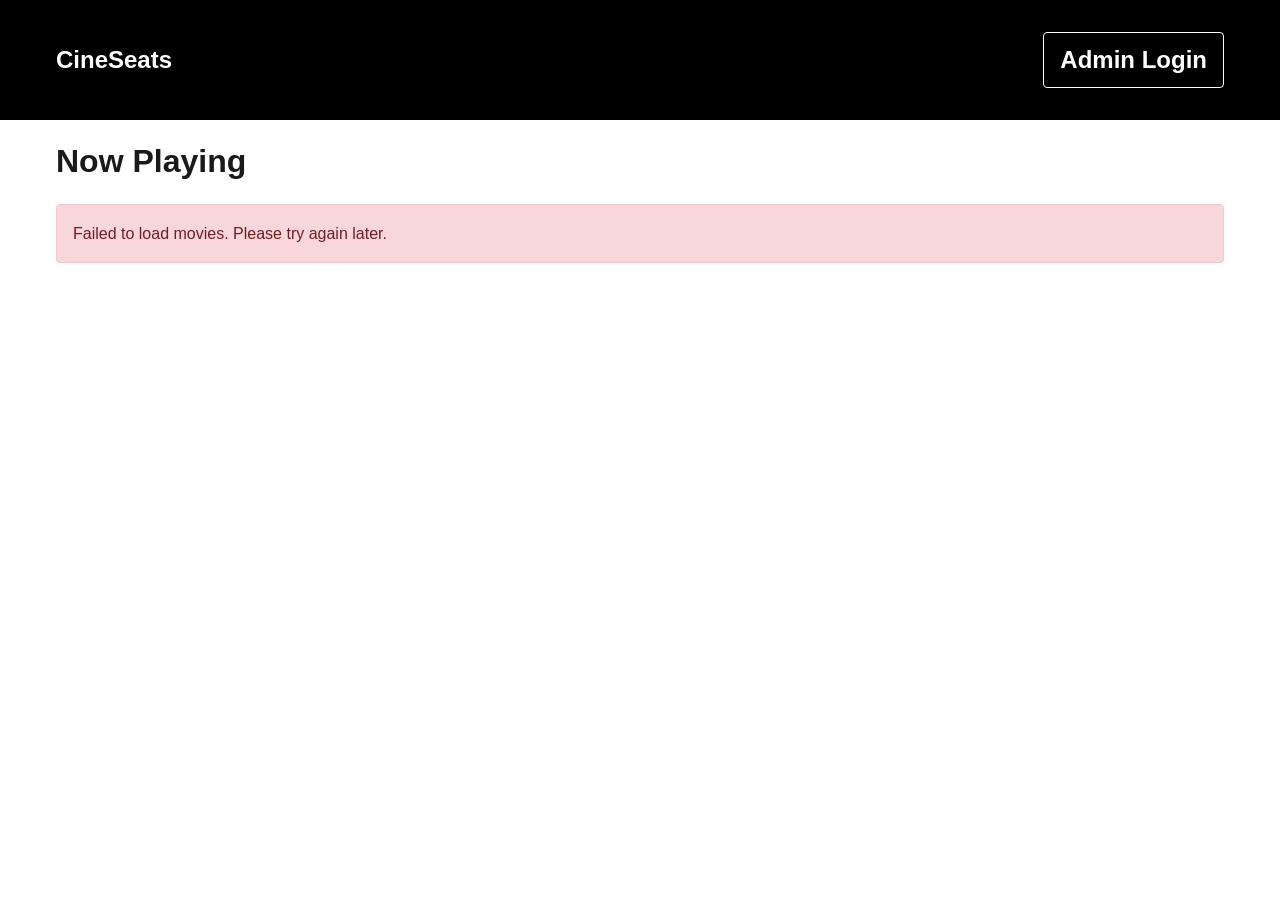
<file: CineSeats/CineSeatsWeb/index.html>
<!DOCTYPE html>
<html lang="en">
<head>
    <meta charset="UTF-8">
    <meta name="viewport" content="width=device-width, initial-scale=1.0">
    <title>CineSeats - Select a Movie</title>
    <link rel="stylesheet" href="./css/style.css">
</head>
<body>
    <header class="app-header">
        <div class="container">
            <a href="index.html">CineSeats</a>
            <a href="./pages/catalogue/login.html" class="btn btn-outline" style="color: white; border-color: white;">Admin Login</a>
        </div>
    </header>

    <main class="container">
        <h1>Now Playing</h1>
        
        <div id="error-container" class="alert alert-error hidden"></div>
        
        <div id="movies-loading">Loading movies...</div>
        
        <div id="movies-container" class="hidden">
            <!-- Movie cards will be rendered here -->
        </div>

        <div id="sessions-section" class="hidden">
            <h2 id="selected-movie-title"></h2>
            <button id="btn-back-movies" class="btn btn-outline">Back to Movies</button>
            <div id="sessions-container" style="margin-top: 1rem;">
                <!-- Session list will be rendered here -->
            </div>
        </div>
    </main>

    <!-- Specific styles for index -->
    <style>
        #movies-container {
            display: grid;
            grid-template-columns: repeat(auto-fill, minmax(250px, 1fr));
            gap: 1rem;
        }
        .movie-card {
            cursor: pointer;
            transition: border-color 0.2s;
        }
        .movie-card:hover {
            border-color: var(--color-primary);
        }
        .session-item {
            display: flex;
            justify-content: space-between;
            align-items: center;
            padding: 1rem;
            border: 1px solid var(--color-border);
            margin-bottom: 0.5rem;
            border-radius: var(--border-radius);
            background-color: var(--color-surface);
        }
    </style>

    <script type="module" src="./js/ui/domManager.js"></script>
</body>
</html>
</file>
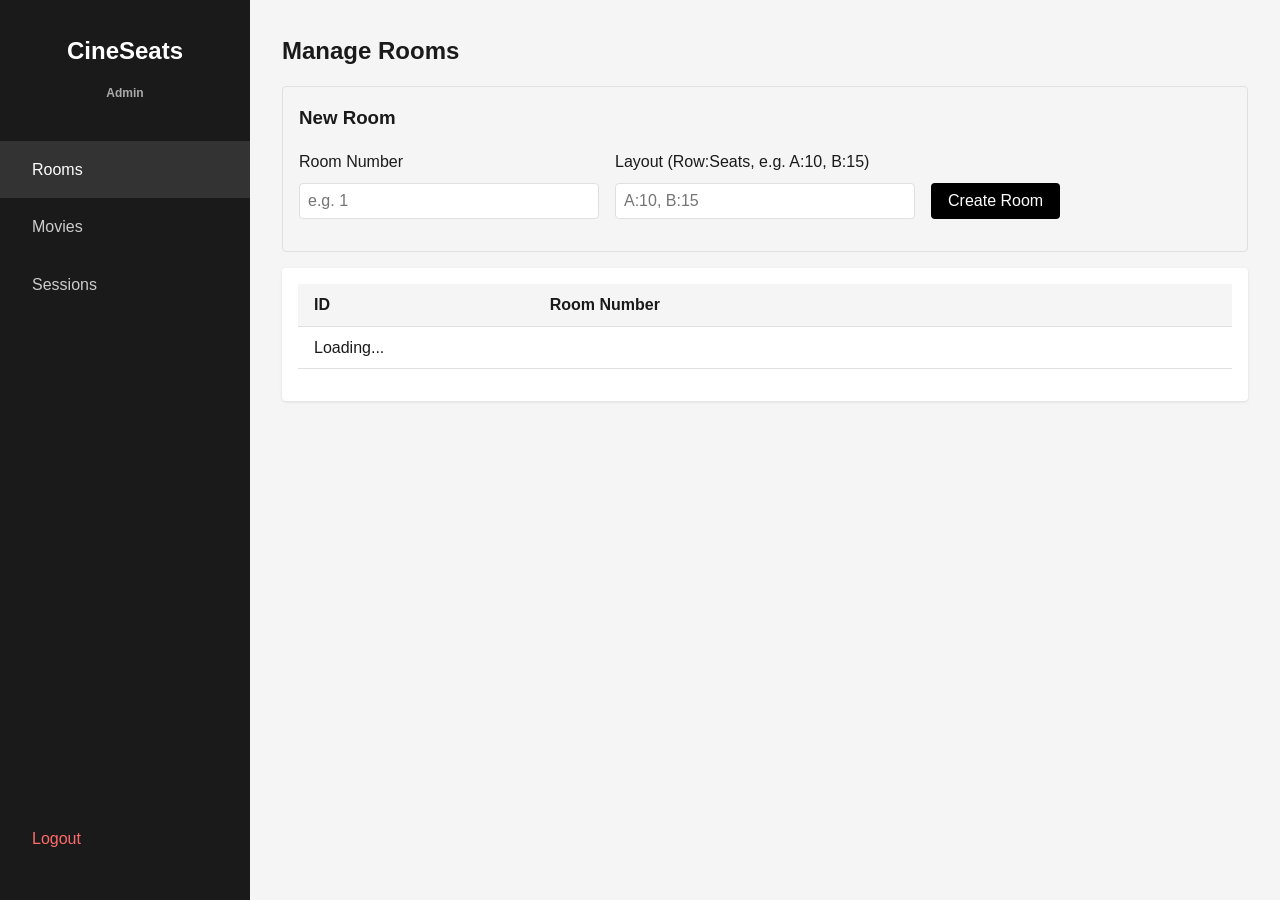
<file: CineSeats/CineSeatsWeb/pages/catalogue/dashboard.html>
<!DOCTYPE html>
<html lang="en">
<head>
    <meta charset="UTF-8">
    <meta name="viewport" content="width=device-width, initial-scale=1.0">
    <title>CineSeats - Admin Dashboard</title>
    <link rel="stylesheet" href="../../css/style.css">
    <style>
        body { margin: 0; display: flex; height: 100vh; overflow: hidden; }
        .sidebar { width: 250px; background-color: #1a1a1a; color: #fff; padding: 2rem 0; display: flex; flex-direction: column; }
        .sidebar h2 { text-align: center; margin-bottom: 2rem; }
        .nav-link { display: block; padding: 1rem 2rem; color: #ccc; text-decoration: none; cursor: pointer; }
        .nav-link:hover, .nav-link.active { background-color: #333; color: #fff; }
        .main-content { flex: 1; padding: 2rem; overflow-y: auto; background-color: #f5f5f5; }
        .tab-content { display: none; }
        .tab-content.active { display: block; }
        .form-row { display: flex; gap: 1rem; margin-bottom: 1rem; }
        .form-row .form-group { flex: 1; margin-bottom: 0; }
        .table-card { background: #fff; padding: 1rem; border-radius: 4px; box-shadow: 0 1px 3px rgba(0,0,0,0.1); margin-top: 1rem; }
    </style>
</head>
<body>
    
    <aside class="sidebar">
        <h2>CineSeats<br><small style="font-size: 0.5em; color:#aaa;">Admin</small></h2>
        <a class="nav-link active" data-target="rooms">Rooms</a>
        <a class="nav-link" data-target="movies">Movies</a>
        <a class="nav-link" data-target="sessions">Sessions</a>
        <div style="flex:1;"></div>
        <a id="btn-logout" class="nav-link" style="color: #ff6b6b;">Logout</a>
    </aside>

    <main class="main-content">
        <div id="dashboard-error" class="alert alert-error hidden"></div>
        <div id="dashboard-success" class="alert alert-success hidden"></div>

        <!-- ROOMS TAB -->
        <section id="rooms" class="tab-content active">
            <h2>Manage Rooms</h2>
            <div class="card">
                <h3>New Room</h3>
                <form id="form-room">
                    <div class="form-row">
                        <div class="form-group">
                            <label class="form-label" for="roomNumber">Room Number</label>
                            <input type="number" id="roomNumber" class="form-control" required placeholder="e.g. 1">
                        </div>
                        <div class="form-group">
                            <label class="form-label" for="roomLayout">Layout (Row:Seats, e.g. A:10, B:15)</label>
                            <input type="text" id="roomLayout" class="form-control" required placeholder="A:10, B:15">
                        </div>
                        <div class="form-group" style="display: flex; align-items: flex-end;">
                            <button type="submit" class="btn">Create Room</button>
                        </div>
                    </div>
                </form>
            </div>
            <div class="table-card table-wrapper">
                <table id="table-rooms">
                    <thead><tr><th>ID</th><th>Room Number</th></tr></thead>
                    <tbody><tr><td colspan="2">Loading...</td></tr></tbody>
                </table>
            </div>
        </section>

        <!-- MOVIES TAB -->
        <section id="movies" class="tab-content">
            <h2>Manage Movies</h2>
            <div class="card">
                <h3>New Movie</h3>
                <form id="form-movie">
                    <div class="form-row">
                        <div class="form-group">
                            <label class="form-label" for="movieTitle">Title</label>
                            <input type="text" id="movieTitle" class="form-control" required>
                        </div>
                        <div class="form-group">
                            <label class="form-label" for="movieDuration">Duration (mins)</label>
                            <input type="number" id="movieDuration" class="form-control" required>
                        </div>
                    </div>
                    <div class="form-row">
                        <div class="form-group">
                            <label class="form-label" for="movieStartDate">Start Date</label>
                            <input type="date" id="movieStartDate" class="form-control" required>
                        </div>
                        <div class="form-group">
                            <label class="form-label" for="movieEndDate">End Date</label>
                            <input type="date" id="movieEndDate" class="form-control" required>
                        </div>
                    </div>
                    <button type="submit" class="btn">Create Movie</button>
                </form>
            </div>
            <div class="table-card table-wrapper">
                <table id="table-movies">
                    <thead><tr><th>ID</th><th>Title</th><th>Duration</th><th>Start Date</th><th>End Date</th></tr></thead>
                    <tbody><tr><td colspan="5">Loading...</td></tr></tbody>
                </table>
            </div>
        </section>

        <!-- SESSIONS TAB -->
        <section id="sessions" class="tab-content">
            <h2>Manage Sessions</h2>
            <div class="card">
                <h3>New Session</h3>
                <form id="form-session-batch">
                    <div class="form-row">
                        <div class="form-group">
                            <label class="form-label" for="batchMovieId">Movie</label>
                            <select id="batchMovieId" class="form-control" required>
                                <option value="">Select Movie...</option>
                            </select>
                        </div>
                        <div class="form-group">
                            <label class="form-label" for="batchRoomId">Room</label>
                            <select id="batchRoomId" class="form-control" required>
                                <option value="">Select Room...</option>
                            </select>
                        </div>
                    </div>
                    <div class="form-group">
                        <label class="form-label" for="sessionDescription">Description</label>
                        <input type="text" id="sessionDescription" class="form-control" required>
                    </div>
                    <div class="form-row">
                        <div class="form-group">
                            <label class="form-label" for="sessionStartTime">Start Time</label>
                            <input type="time" id="sessionStartTime" class="form-control" required>
                        </div>
                        <div class="form-group">
                            <label class="form-label" for="sessionTicketPrice">Ticket Price</label>
                            <input type="number" id="sessionTicketPrice" step="0.01" class="form-control" required>
                        </div>
                    </div>
                    <button type="submit" id="btn-create-batch" class="btn">Create Session</button>
                </form>
            </div>
            <div class="table-card table-wrapper">
                <table id="table-sessions">
                    <thead><tr><th>ID</th><th>Movie</th><th>Room</th><th>Start Time</th><th>Ticket Price</th></tr></thead>
                    <tbody><tr><td colspan="5">Loading...</td></tr></tbody>
                </table>
            </div>
        </section>

    </main>

    <script type="module" src="../../js/ui/catalogueManager.js"></script>
</body>
</html>
</file>
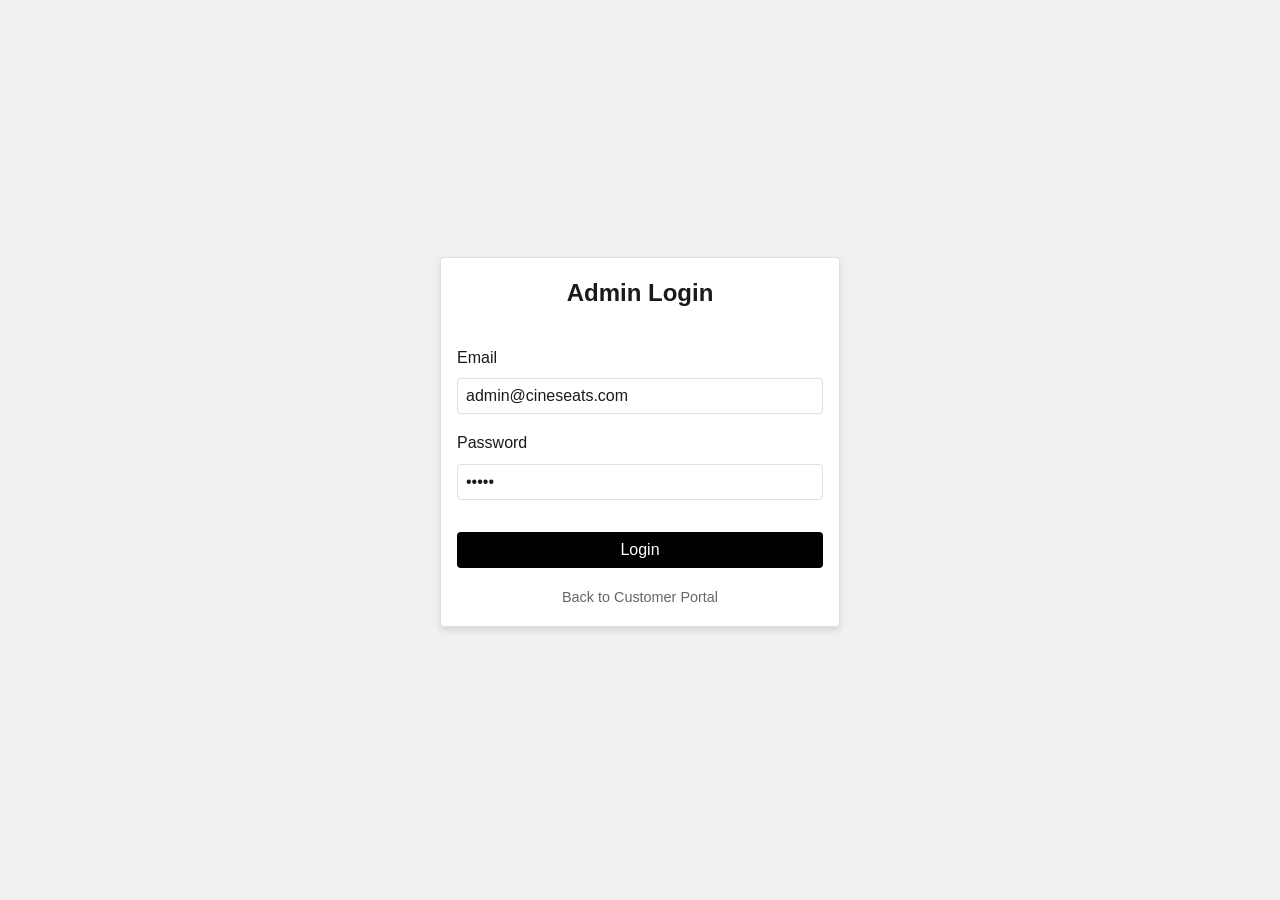
<file: CineSeats/CineSeatsWeb/pages/catalogue/login.html>
<!DOCTYPE html>
<html lang="en">
<head>
    <meta charset="UTF-8">
    <meta name="viewport" content="width=device-width, initial-scale=1.0">
    <title>CineSeats Admin - Login</title>
    <link rel="stylesheet" href="../../css/style.css">
</head>
<body style="display: flex; align-items: center; justify-content: center; height: 100vh; background-color: #f0f0f0;">
    
    <div class="card" style="width: 100%; max-width: 400px; background-color: #fff; box-shadow: 0 4px 6px rgba(0,0,0,0.1);">
        <h2 style="text-align: center; margin-bottom: 2rem;">Admin Login</h2>
        
        <div id="login-error" class="alert alert-error hidden"></div>
        
        <form id="login-form">
            <div class="form-group">
                <label class="form-label" for="email">Email</label>
                <input type="email" id="email" class="form-control" value="admin@cineseats.com" required>
            </div>
            <div class="form-group">
                <label class="form-label" for="password">Password</label>
                <input type="password" id="password" class="form-control" value="admin" required>
            </div>
            <button type="submit" class="btn" style="width: 100%; margin-top: 1rem;">Login</button>
        </form>
        <div style="text-align: center; margin-top: 1rem;">
            <a href="../../index.html" style="color: var(--color-secondary); text-decoration: none; font-size: 0.9rem;">Back to Customer Portal</a>
        </div>
    </div>

    <script type="module" src="../../js/ui/catalogueManager.js"></script>
</body>
</html>
</file>
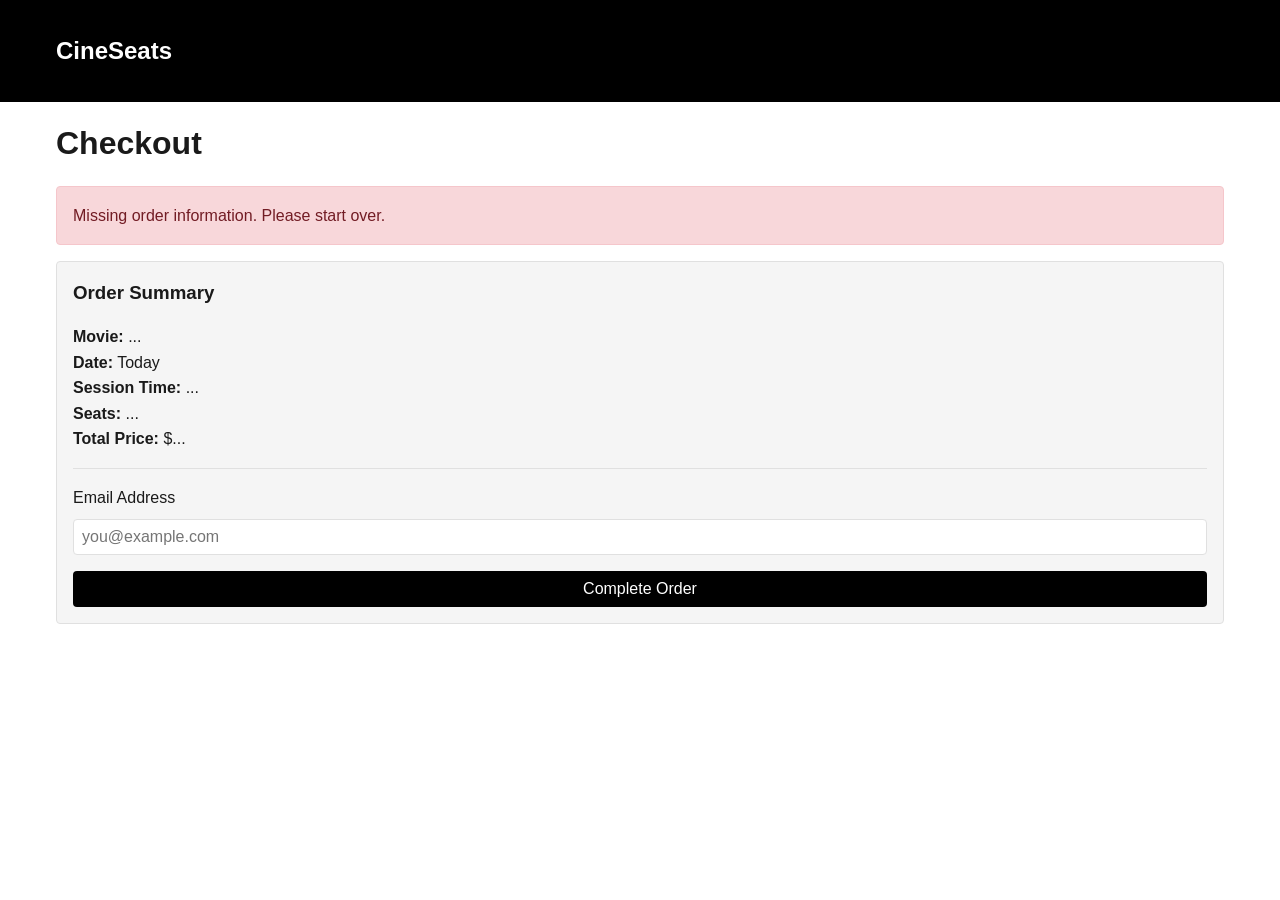
<file: CineSeats/CineSeatsWeb/pages/tickets/checkout.html>
<!DOCTYPE html>
<html lang="en">
<head>
    <meta charset="UTF-8">
    <meta name="viewport" content="width=device-width, initial-scale=1.0">
    <title>CineSeats - Checkout</title>
    <link rel="stylesheet" href="../../css/style.css">
</head>
<body>
    <header class="app-header">
        <div class="container">
            <a href="../../index.html">CineSeats</a>
        </div>
    </header>

    <main class="container">
        <h1>Checkout</h1>
        
        <div id="error-container" class="alert alert-error hidden"></div>
        
        <div id="checkout-form-container" class="card">
            <h3>Order Summary</h3>
            <p><strong>Movie:</strong> <span id="summary-movie">...</span></p>
            <p><strong>Date:</strong> <span id="summary-date">Today</span></p>
            <p><strong>Session Time:</strong> <span id="summary-session">...</span></p>
            <p><strong>Seats:</strong> <span id="summary-seats">...</span></p>
            <p><strong>Total Price:</strong> $<span id="summary-price">...</span></p>
            <hr style="margin: 1rem 0; border: none; border-top: 1px solid var(--color-border);">
            
            <form id="checkout-form">
                <div class="form-group">
                    <label class="form-label" for="customerEmail">Email Address</label>
                    <input type="email" id="customerEmail" class="form-control" required placeholder="you@example.com">
                </div>
                <button type="submit" class="btn" id="btn-submit-order" style="width: 100%;">Complete Order</button>
            </form>
        </div>

        <div id="success-container" class="card hidden" style="text-align: center;">
            <div class="alert alert-success">
                <h2>Order Successful!</h2>
                <p>Your tickets have been reserved.</p>
            </div>
            <div id="qr-code-placeholder" style="margin: 2rem auto; width: 200px; height: 200px; background-color: #f0f0f0; display: flex; align-items: center; justify-content: center; border: 1px dashed #ccc;">
                <!-- We will display a text string for the QR as requested -->
                QR CODE
            </div>
            <p id="qr-string" style="font-family: monospace; word-break: break-all; margin-bottom: 2rem;"></p>
            <a href="../../index.html" class="btn">Back to Home</a>
        </div>
    </main>

    <script type="module" src="../../js/ui/domManager.js"></script>
</body>
</html>
</file>
<file: CineSeats/CineSeatsWeb/css/style.css>
/* style.css - CineSeats Global Styles */
/* Minimalist Black, White, Grey Theme */

:root {
  --color-bg: #ffffff;
  --color-text: #1a1a1a;
  --color-surface: #f5f5f5;
  --color-border: #e0e0e0;
  
  --color-primary: #000000;
  --color-primary-hover: #333333;
  --color-secondary: #666666;
  
  --color-success: #28a745; /* kept for functional states, but muted */
  --color-error: #dc3545;
  
  --font-family: 'Inter', -apple-system, BlinkMacSystemFont, 'Segoe UI', Roboto, Helvetica, Arial, sans-serif;
  --spacing-sm: 0.5rem;
  --spacing-md: 1rem;
  --spacing-lg: 2rem;
  --spacing-xl: 4rem;
  
  --border-radius: 4px;
}

* {
  box-sizing: border-box;
  margin: 0;
  padding: 0;
}

body {
  font-family: var(--font-family);
  background-color: var(--color-bg);
  color: var(--color-text);
  line-height: 1.6;
}

/* Typography */
h1, h2, h3, h4 {
  margin-bottom: var(--spacing-md);
  font-weight: 600;
}

/* Layout Container */
.container {
  max-width: 1200px;
  margin: 0 auto;
  padding: var(--spacing-md);
}

/* Header */
.app-header {
  background-color: var(--color-primary);
  color: #fff;
  padding: var(--spacing-md) 0;
}

.app-header .container {
  display: flex;
  justify-content: space-between;
  align-items: center;
}

.app-header a {
  color: #fff;
  text-decoration: none;
  font-weight: bold;
  font-size: 1.5rem;
}

/* Buttons */
.btn {
  display: inline-block;
  padding: 0.5rem 1rem;
  font-size: 1rem;
  font-weight: 500;
  text-align: center;
  text-decoration: none;
  cursor: pointer;
  border: 1px solid transparent;
  border-radius: var(--border-radius);
  transition: background-color 0.2s, color 0.2s;
  background-color: var(--color-primary);
  color: #fff;
}

.btn:hover {
  background-color: var(--color-primary-hover);
}

.btn-outline {
  background-color: transparent;
  border-color: var(--color-primary);
  color: var(--color-primary);
}

.btn-outline:hover {
  background-color: var(--color-primary);
  color: #fff;
}

.btn-disabled, .btn:disabled {
  background-color: var(--color-border);
  color: var(--color-secondary);
  cursor: not-allowed;
  border-color: transparent;
}

/* Forms */
.form-group {
  margin-bottom: var(--spacing-md);
}

.form-label {
  display: block;
  margin-bottom: var(--spacing-sm);
  font-weight: 500;
}

.form-control {
  width: 100%;
  padding: 0.5rem;
  font-size: 1rem;
  border: 1px solid var(--color-border);
  border-radius: var(--border-radius);
  background-color: var(--color-bg);
  color: var(--color-text);
}

.form-control:focus {
  outline: none;
  border-color: var(--color-primary);
}

/* Cards / Surfaces */
.card {
  background-color: var(--color-surface);
  border: 1px solid var(--color-border);
  border-radius: var(--border-radius);
  padding: var(--spacing-md);
  margin-bottom: var(--spacing-md);
}

/* Tables */
.table-wrapper {
  overflow-x: auto;
}

table {
  width: 100%;
  border-collapse: collapse;
  margin-bottom: var(--spacing-md);
}

th, td {
  padding: var(--spacing-sm) var(--spacing-md);
  text-align: left;
  border-bottom: 1px solid var(--color-border);
}

th {
  background-color: var(--color-surface);
  font-weight: 600;
}

/* Alerts */
.alert {
  padding: var(--spacing-md);
  border-radius: var(--border-radius);
  margin-bottom: var(--spacing-md);
}

.alert-success {
  background-color: #d4edda;
  color: #155724;
  border: 1px solid #c3e6cb;
}

.alert-error {
  background-color: #f8d7da;
  color: #721c24;
  border: 1px solid #f5c6cb;
}

/* Hidden Utility */
.hidden {
  display: none !important;
}
</file>
